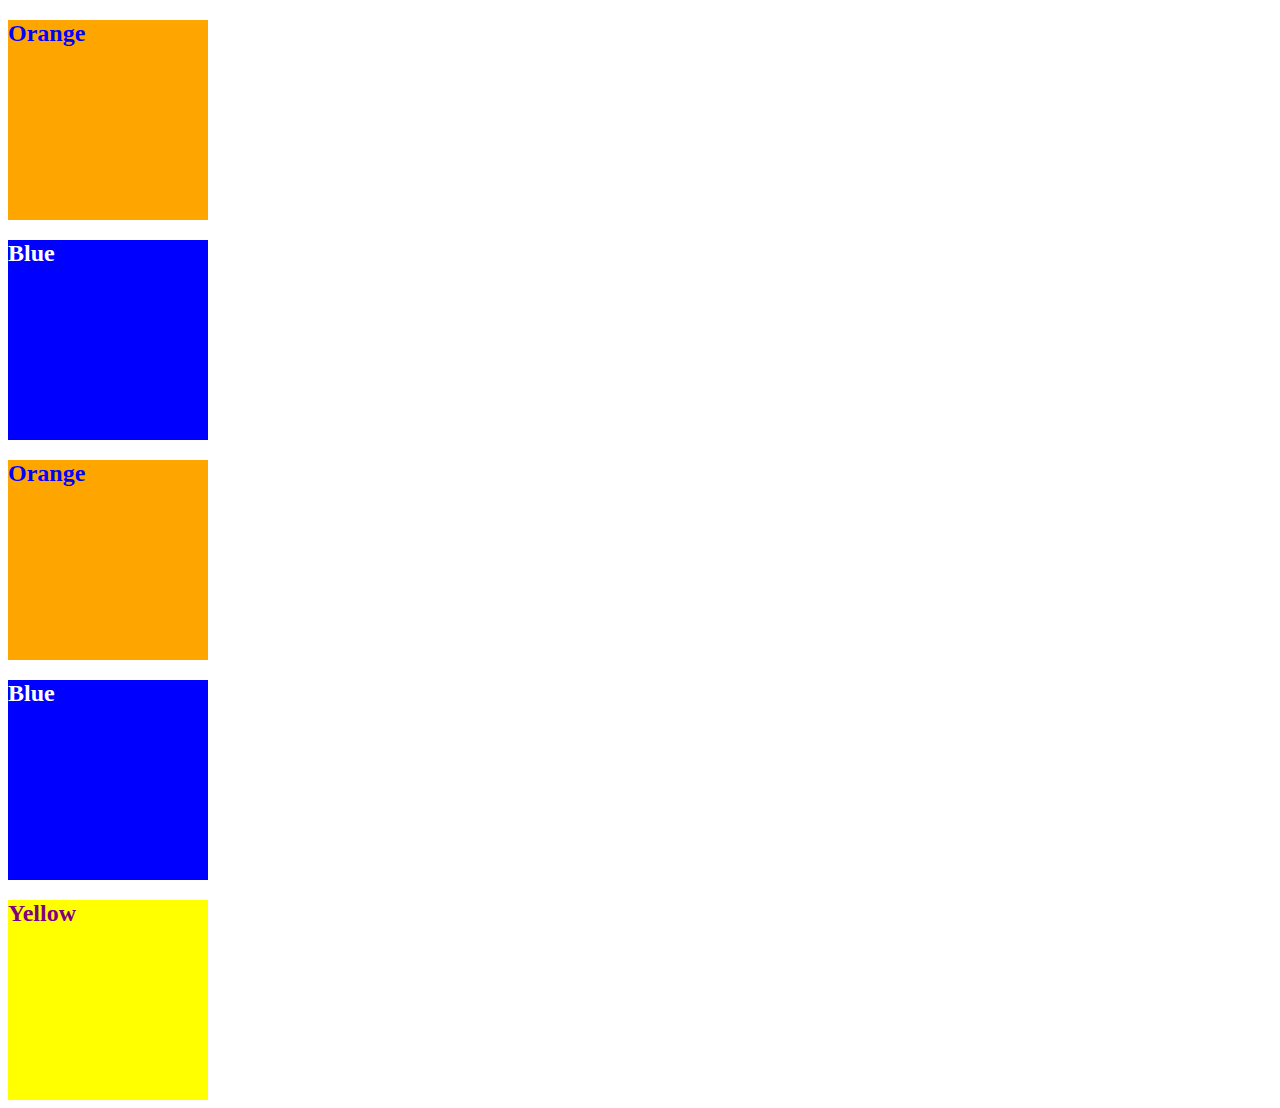
<file: Day-2/09-Ins_CSS-color/index.html>
<!DOCTYPE html>
<html lang="en-US">
  <head>
    <meta charset="UTF-8">
    <meta name="viewport" content="width=device-width, initial-scale=1.0">
    <!-- The href attribute points to the relative path of the stylesheet-->
    <link rel="stylesheet" href="./assets/css/style.css">
    <title>Color</title>
  </head>

  <body>
    <!--Class attributes added for styling -->
    <section class="section box-orange">
      <h2>Orange</h2>
    </section>

    <section class="section box-blue">
      <h2>Blue</h2>
    </section>

    <section class="section box-orange">
      <h2>Orange</h2>
    </section>
   
    <section class="section box-blue">
      <h2>Blue</h2>
    </section>

    <!--id attribute added for styling-->
    <section class="section" id="box-yellow">
      <h2>Yellow</h2>
    </section>
  </body>

</html>
</file>
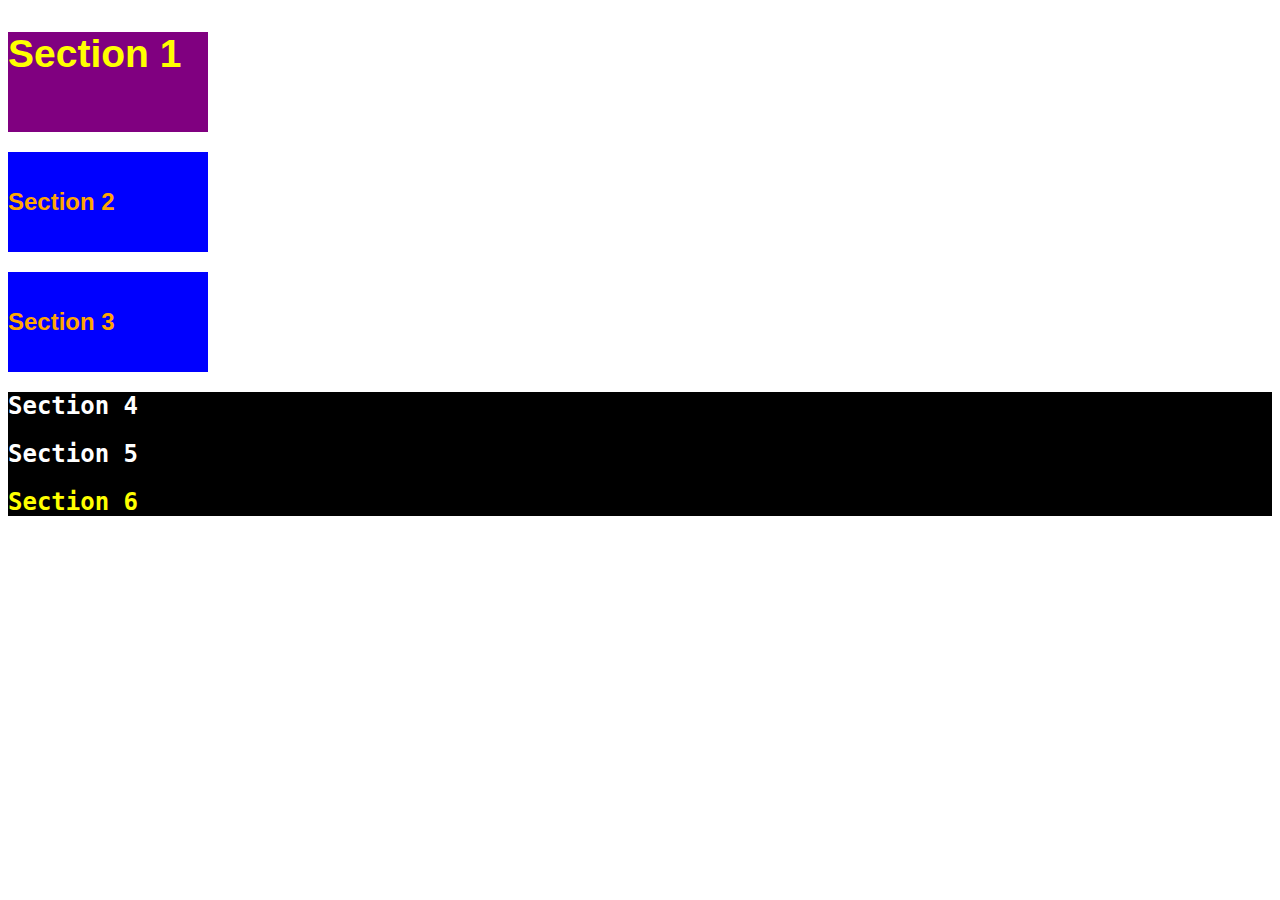
<file: Day-2/11-Ins_CSS-units-font/index.html>
<!DOCTYPE html>
<html lang="en-us">

  <head>
    <meta charset="UTF-8">
    <title>Student Bio</title>
    <link rel="stylesheet" type="text/css" href="./assets/css/style.css">
  </head>

  <body>
    <section class="section" id="section-1">
      <h2>Section 1</h2>
    </section>

    <section class="section section-blue">
      <h2>Section 2</h2>
    </section>

    <section class="section section-blue">
      <h2>Section 3</h2>
    </section>

    <div class="container">
      <section>
        <h2>Section 4</h2>
      </section>
  
      <section>
        <h2>Section 5</h2>
      </section>
  
      <section id="section-6">
        <h2>Section 6</h2>
      </section>
    </div>
  </body>

</html>
</file>
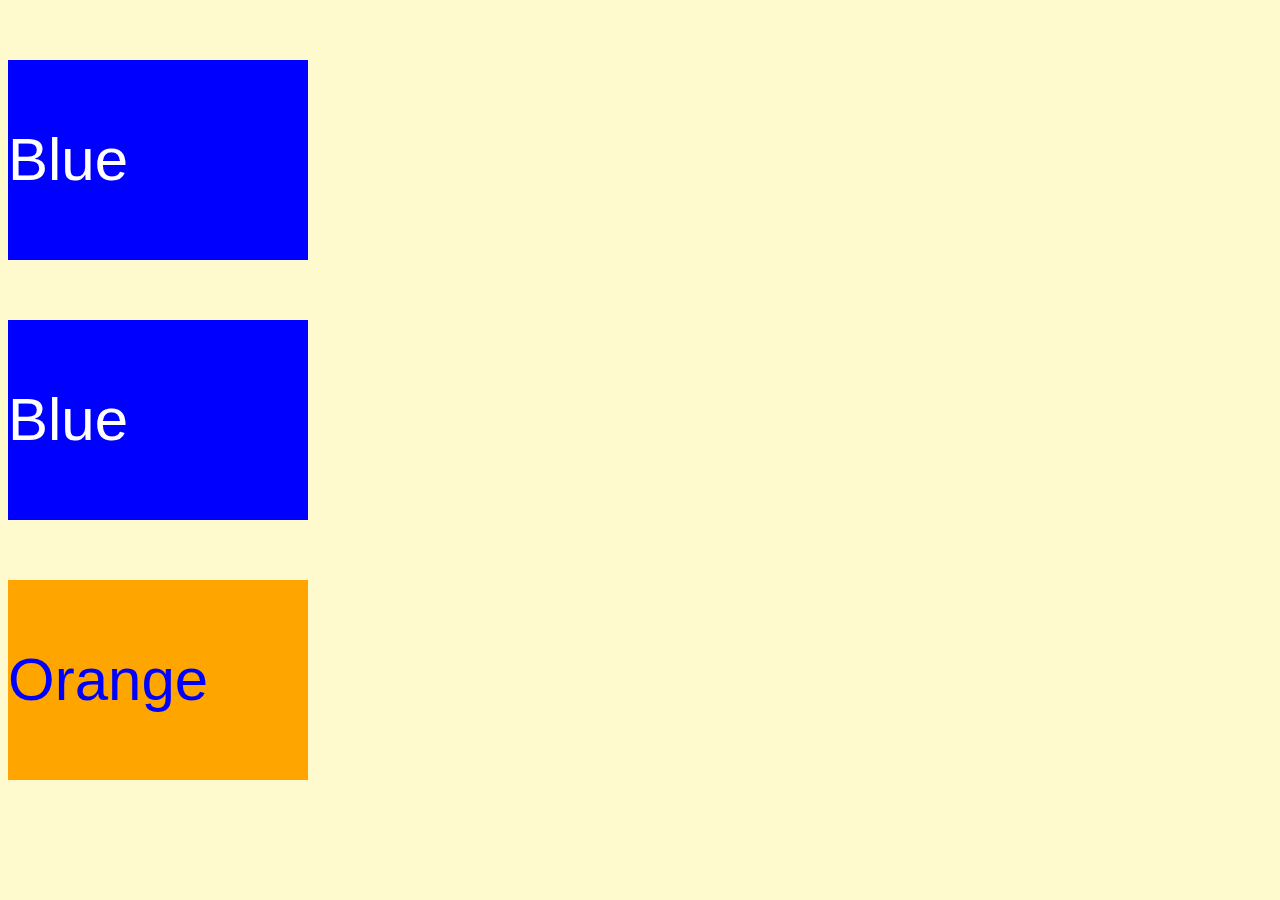
<file: Day-2/13-Ins_CSS-selectors/index.html>
<!DOCTYPE html>
<html lang="en">
  <head>
    <meta charset="UTF-8">
    <meta name="viewport" content="width=device-width, initial-scale=1.0">
    <link rel="stylesheet" type="text/css" href="./assets/css/style.css">
    <title>Selectors</title>
  </head>

  <body>
    <section class="box-blue">
      <p>Blue</p>
    </section>

    <section class="box-blue">
      <p>Blue</p>
    </section>

    <section id="box-orange">
      <p>Orange</p>
    </section>
  </body>

</html>
</file>
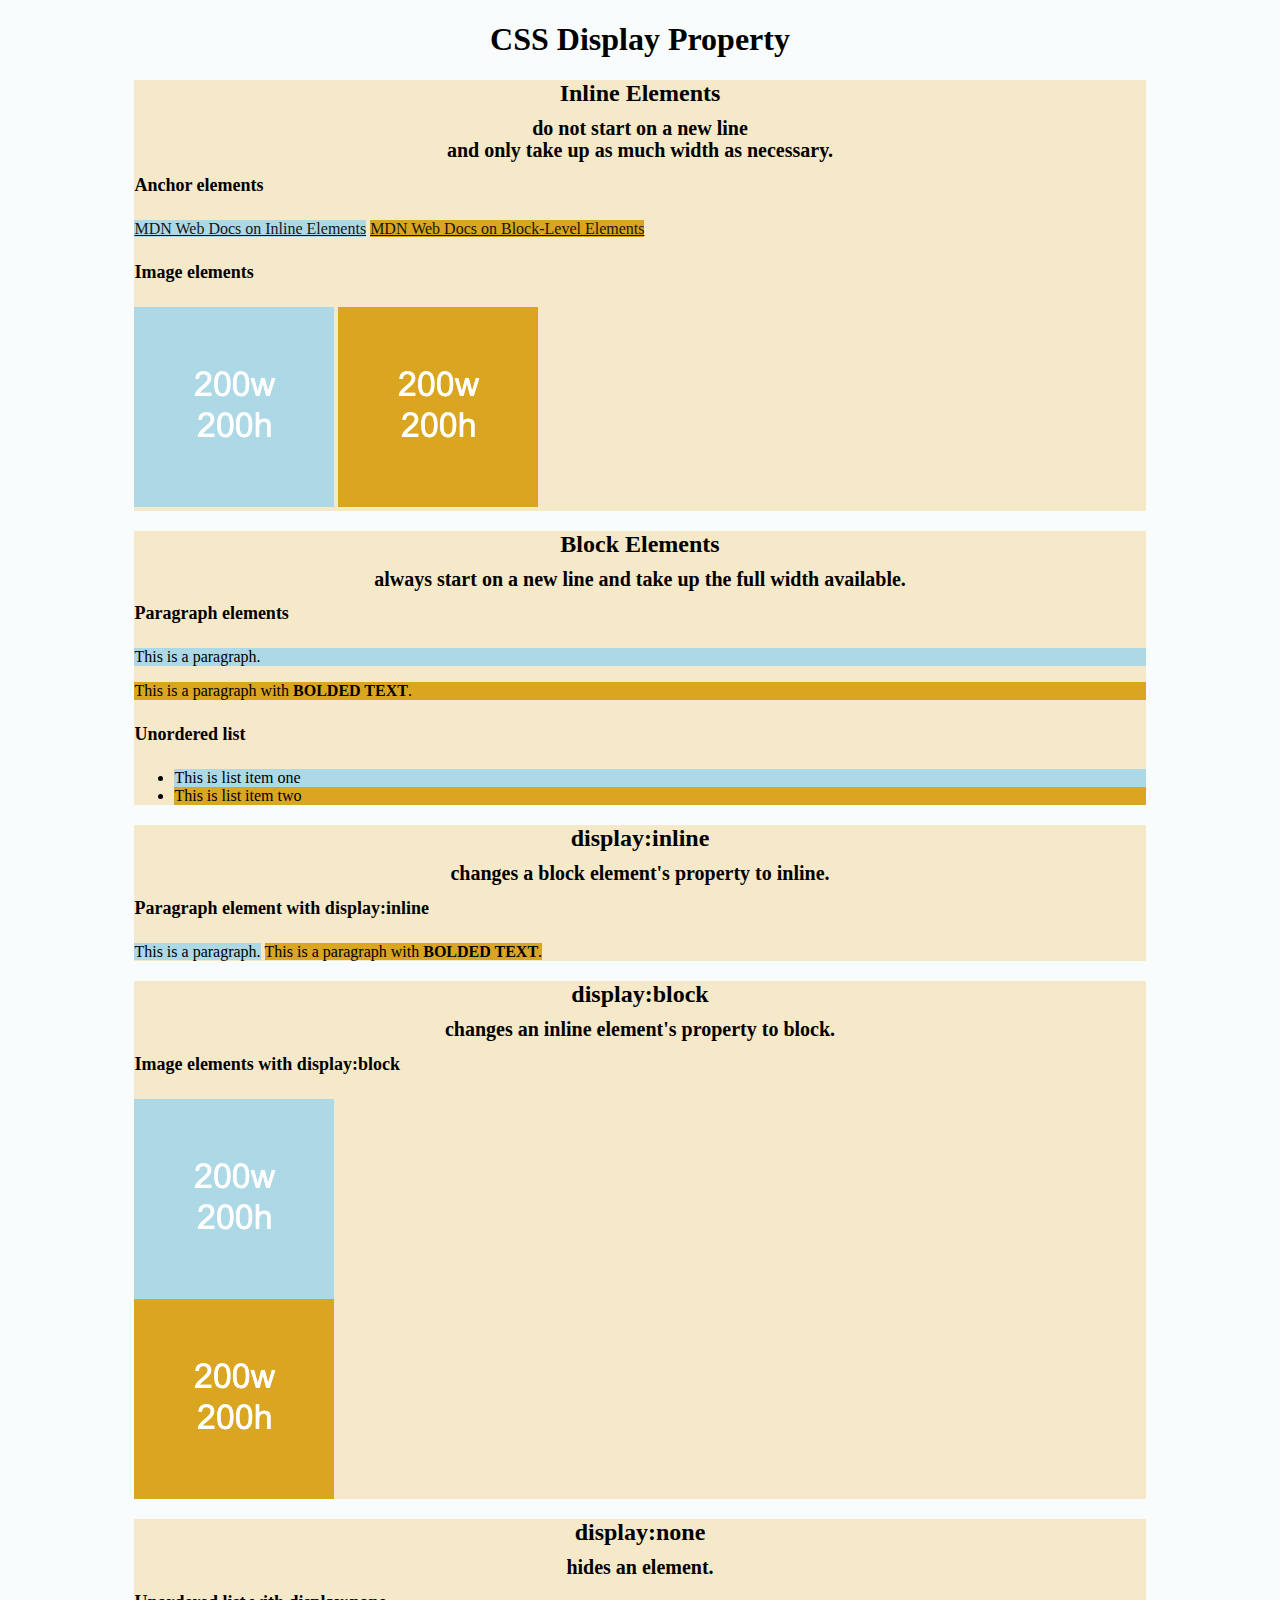
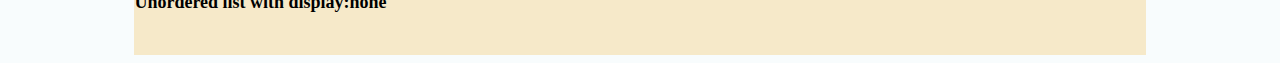
<file: Day-3/15-Ins_HTML-display/index.html>
<!DOCTYPE html>
<html lang="en-US">

  <head>
    <meta charset="UTF-8">
    <title>HTML Display</title>
    <link rel="stylesheet" href="./assets/css/style.css">
  </head>

  <body>
    <header>
      <!-- Headers -->
      <h1>CSS Display Property</h1>
    </header>

    <section>
      <h2>Inline Elements</h2>
      <h3>do not start on a new line</h3>
      <h3>and only take up as much width as necessary.</h3>
      <!--Anchor elements <a> are inline elements-->
      <h4>Anchor elements</h4>
      <a class="first-element" href="https://developer.mozilla.org/en-US/docs/Web/HTML/Inline_elements">MDN Web Docs on Inline Elements</a>
      <a class="second-element" href="https://developer.mozilla.org/en-US/docs/Web/HTML/Block-level_elements">MDN Web Docs on Block-Level Elements</a>
      <!--Images <img> are inline elements-->
      <h4>Image elements</h4>
      <img class="first-element" src="./assets/images/image-1.png" alt="box with text reading 200w 200h"/>
      <img class="second-element" src="./assets/images/image-2.png" alt="box with text reading 200w 200h"/>
    </section>

    <section>
      <h2>Block Elements</h2>
      <h3>always start on a new line and take up the full width available.</h3>
      <!--Paragraph <p> elements are block elements-->
      <h4>Paragraph elements</h4>
      <p class="first-element">This is a paragraph.</p>
      <p class="second-element">This is a paragraph with <strong>BOLDED TEXT</strong>.</p>
       <!--Unordered lists are block elements-->
      <h4>Unordered list</h4>
      <ul>
        <li class="first-element" >This is list item one</li>
        <li class="second-element" >This is list item two</li>
      </ul>
    </section>

    <section>
      <h2>display:inline</h2>
      <h3>changes a block element's property to inline.</h3>
      <h4>Paragraph element with display:inline</h4>
      <p class="first-element display-inline">This is a paragraph.</p>
      <p class="second-element display-inline">This is a paragraph with <strong>BOLDED TEXT</strong>.</p>
    </section>

    <section>
      <h2>display:block</h2>
      <h3>changes an inline element's property to block.</h3>
      <h4>Image elements with display:block</h4>
      <img class="first-element display-block" src="./assets/images/image-1.png" alt="box with height and width text"/>
      <img class="second-element display-block" src="./assets/images/image-2.png" alt="box with height and width text"/>  
    </section>

    <section>
      <h2>display:none</h2>
      <h3>hides an element.</h3>
      <h4>Unordered list with display:none</h4>
      <ul class="display-none">
        <li>This is list item one</li>
        <li>This is list item two</li>
      </ul>
      <br>
    </section>

  </body>

</html>
</file>
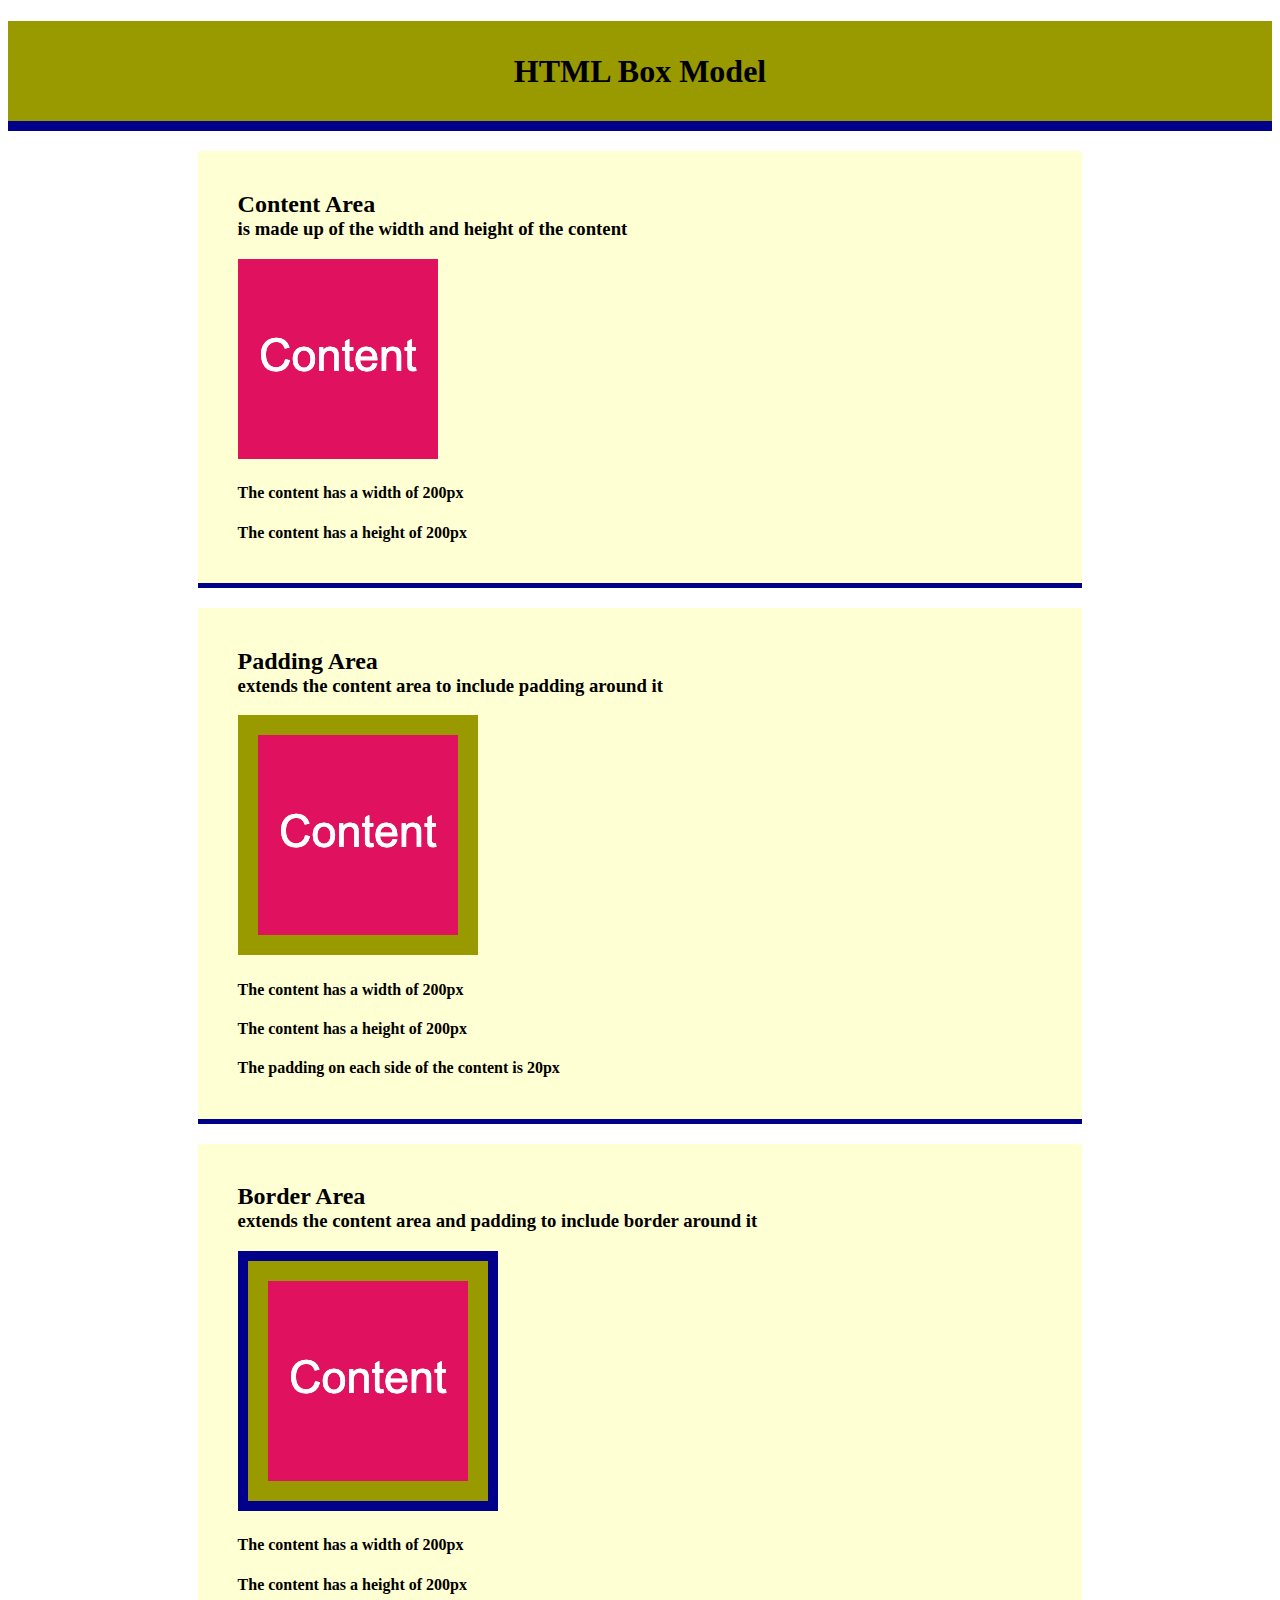
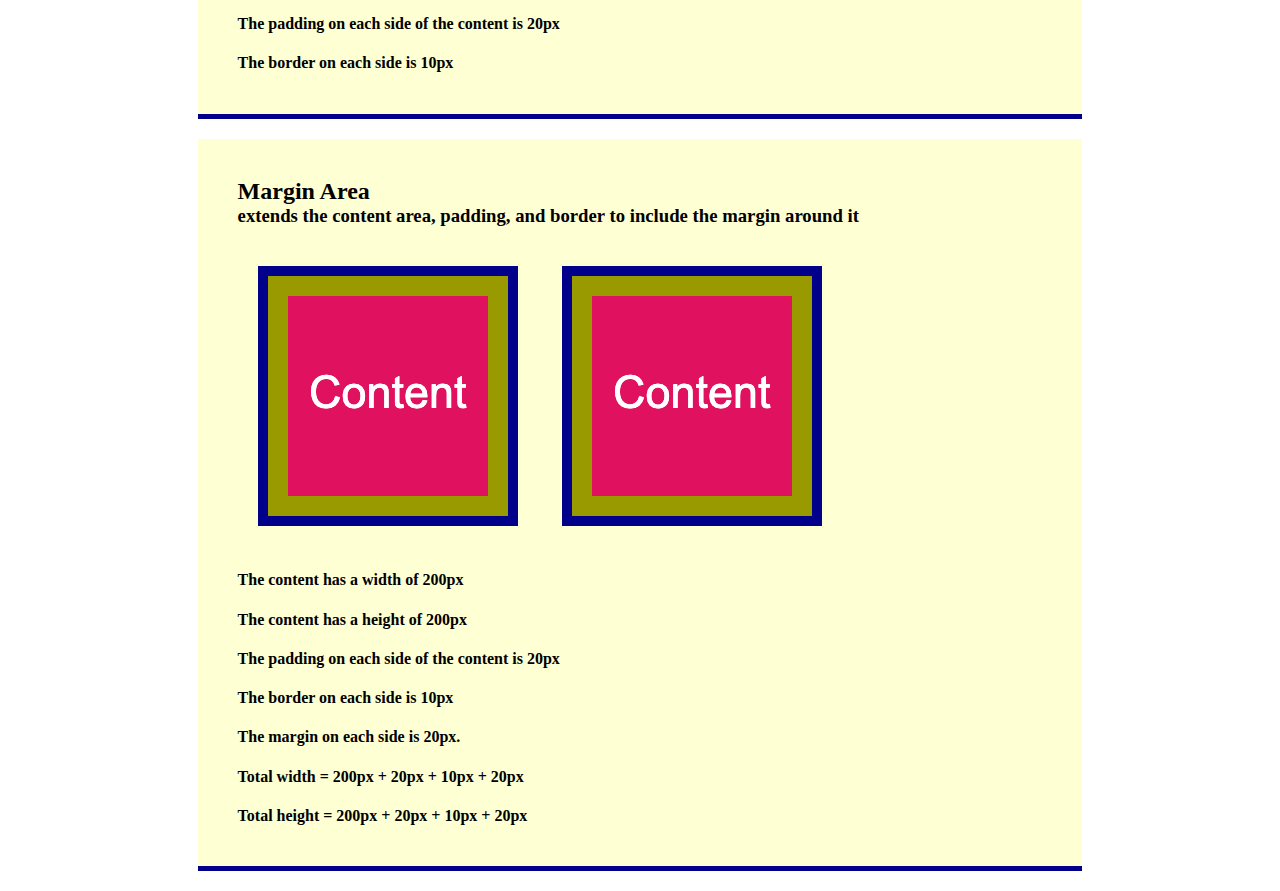
<file: Day-3/17-Ins_CSS-box-model/index.html>
<!DOCTYPE html>
<html lang="en-US">

  <head>
    <meta charset="UTF-8">
    <title>CSS Box Model</title>
    <link rel="stylesheet" href="./assets/css/style.css">
  </head>

  <body>
    <header>
      <h1>HTML Box Model</h1>
    </header>
    
    <section>
      <div class="example-box">
        <h2>Content Area</h2>
        <h3>is made up of the width and height of the content</h3>
        <img src="./assets/images/image-1.png" alt="box with number 1"/>
        <h4>The content has a width of 200px</h4>
        <h4>The content has a height of 200px</h4>
      </div>
    </section>

    <section>
      <div class="example-box">
        <h2>Padding Area</h2>
        <h3>extends the content area to include padding around it</h3>
        <img class="image-padding" src="./assets/images/image-1.png" alt="box with number 1"/>
        <h4>The content has a width of 200px</h4>
        <h4>The content has a height of 200px</h4>
        <h4>The padding on each side of the content is 20px</h4>
      </div>
    </section>

    <section>
      <div class="example-box">
        <h2>Border Area</h2>
        <h3>extends the content area and padding to include border around it</h3>
        <img class="image-padding image-border" src="./assets/images/image-1.png" alt="box with number 1"/>
        <h4>The content has a width of 200px</h4>
        <h4>The content has a height of 200px</h4>
        <h4>The padding on each side of the content is 20px</h4>
        <h4>The border on each side is 10px</h4>
      </div>
    </section>

    <section>
      <div class="example-box">
        <h2>Margin Area</h2>
        <h3>extends the content area, padding, and border to include the margin around it</h3>
        <img class="image-padding image-border image-margin" src="./assets/images/image-1.png" alt="box with number 1"/>
        <img class="image-padding image-border image-margin" src="./assets/images/image-1.png" alt="box with number 1"/>
        <h4>The content has a width of 200px</h4>
        <h4>The content has a height of 200px</h4>
        <h4>The padding on each side of the content is 20px</h4>
        <h4>The border on each side is 10px</h4>
        <h4>The margin on each side is 20px.</h4>
        <h4>Total width = 200px + 20px + 10px + 20px</h4>
        <h4>Total height = 200px + 20px + 10px + 20px</h4>
      </div>
    </section>
      
  </body>

</html>
</file>
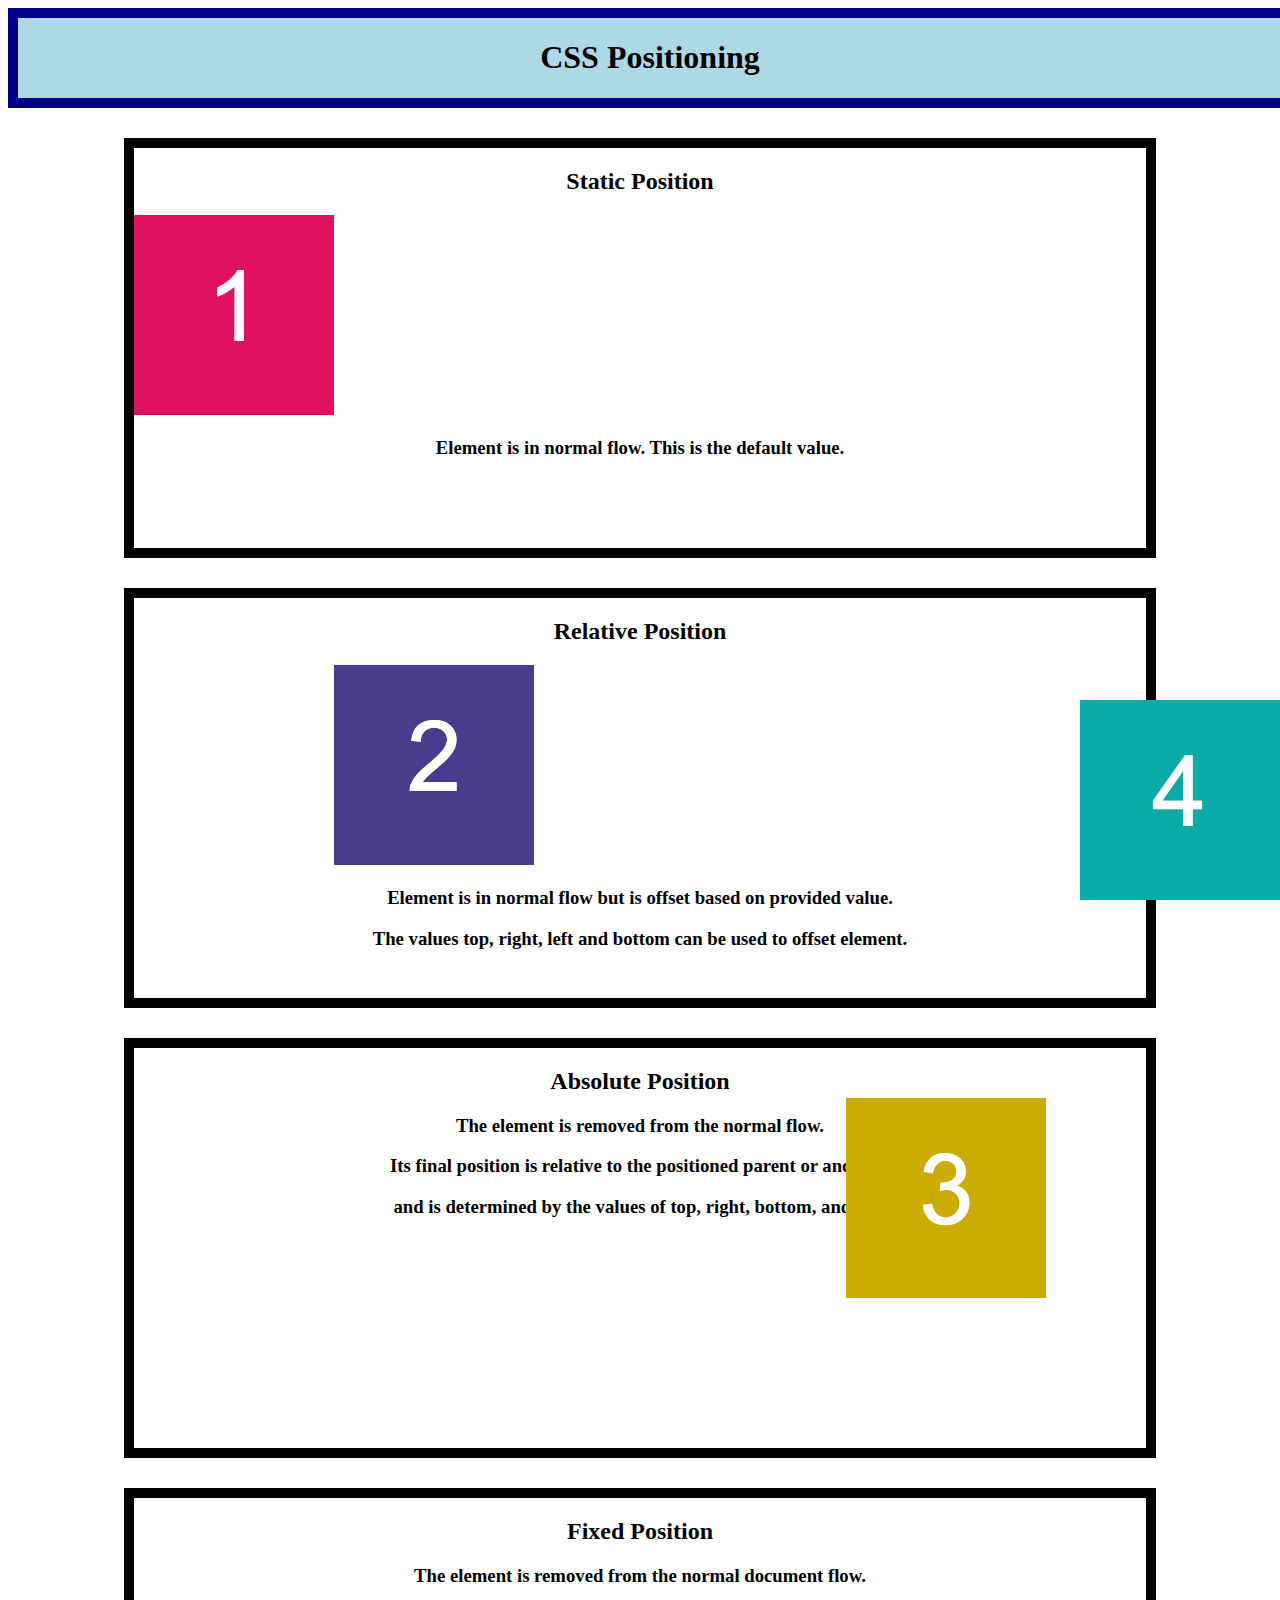
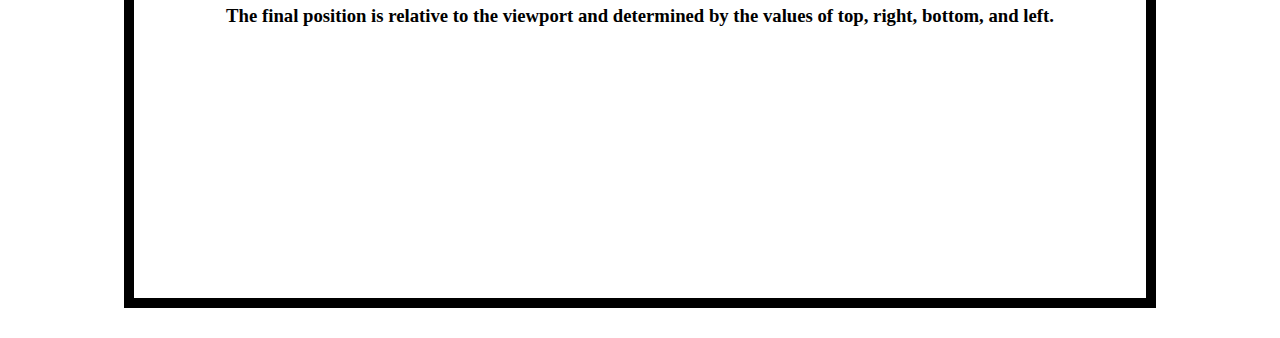
<file: Day-3/19-Ins_CSS-positioning/index.html>
<!DOCTYPE html>
<html lang="en-US">
  <head>
    <meta charset="UTF-8">
    <meta name="viewport" content="width=device-width, initial-scale=1.0">
    <link rel="stylesheet" href="./assets/css/style.css">
    <title>CSS Positioning</title>
  </head>

  <body>
    <header>
      <h1>CSS Positioning</h1>
    </header>

    <section>
      <h2>Static Position</h2>
      <img src="./assets/images/image-1.png" alt="box with number 1"/>
      <h3>Element is in normal flow. This is the default value.</h3>
    </section>

    <section>
      <h2>Relative Position</h2>
      <img id="relative-box" src="./assets/images/image-2.png" alt="box with number 2"/>
      <h3>Element is in normal flow but is offset based on provided value.</h3>
      <h3>The values top, right, left and bottom can be used to offset element.</h3>
    </section>

    <section id="absolute-section">
      <h2>Absolute Position</h2>
      <img id="absolute-box" src="./assets/images/image-3.png" alt="box with number 3"/>
      <h3>The element is removed from the normal flow.</h3>
      <h3>Its final position is relative to the positioned parent or ancestor</h3>
      <h3>and is determined by the values of top, right, bottom, and left.</h3>
    </section>

    <section>
      <h2>Fixed Position</h2>
      <img id="fixed-box" src="./assets/images/image-4.png" alt="box with number 4">
      <h3>The element is removed from the normal document flow.</h3>
      <h3>The final position is relative to the viewport and determined by the values of top, right, bottom, and left. </h3>
    </section>
  </body>

</html>
</file>
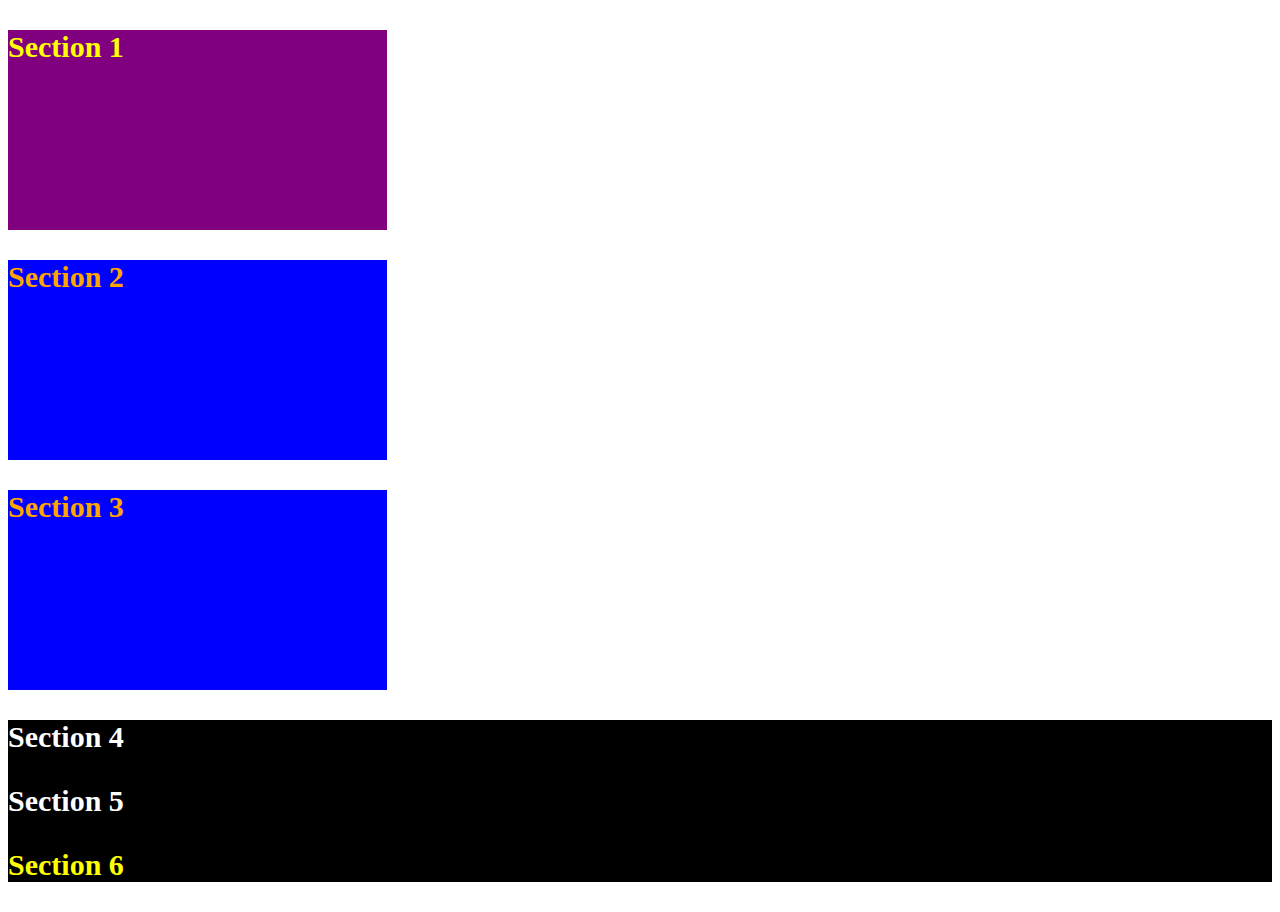
<file: Day-2/10-Stu_CSS-color/Unsolved/index.html>
<!DOCTYPE html>
<html lang="en-US">

  <head>
    <meta charset="UTF-8">
    <title>Colors</title>
    <link href="assets/css/style.css" rel="stylesheet">
<!-- TODO: Add CSS style sheet link here -->
  </head>

  <body>
    <div class="section-width-30percent section-height-200px section-purple-bgnd">
      <p class="yellow-text">
      Section 1
      </p>
      </div>
      
      
      <div class="section-width-30percent section-height-200px section-blue-bgnd">
      <p class="orange-text">
      Section 2
      </p>
      </div>
      
      <div class="section-width-30percent section-height-200px section-blue-bgnd">
      <p class="orange-text">
      Section 3
      </p>
      </div>
      
      <div class="section-width-100percent section-black-bgnd">
      
      <div>
      <p class="white-text">
      Section 4
      </p>
      </div>
      
      <div>
      <p class="white-text">
      Section 5
      </p>
      </div>
      
      <div>
      <p class="yellow-text">
      Section 6
      </p>
      </div>
      
      </div>


    </div>
  </body>

</html>
</file>
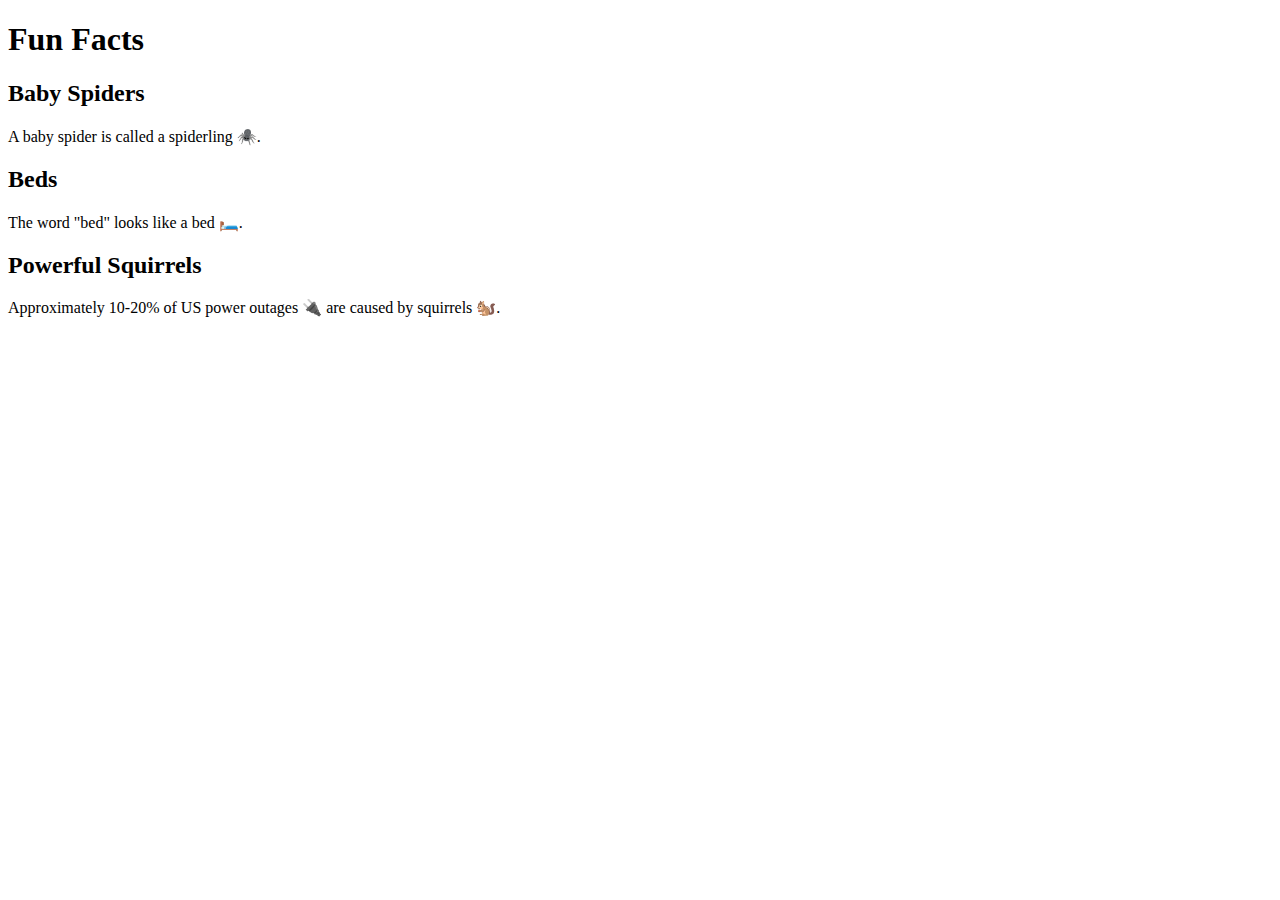
<file: Day-2/12-Stu_CSS-units-font/Unsolved/index.html>
<!DOCTYPE html>
<html lang="en-us">

  <head>
    <meta charset="UTF-8">
    <title>Units and Fonts</title>
  </head>

  <body>
    <header>
      <h1>Fun Facts</h1>
    </header>

    <section class="section">
      <h2>Baby Spiders</h2>
      <p id="fact-1">A baby spider is called a spiderling 🕷️. </p>
    </section>

    <section class="section">
      <h2>Beds</h2>
      <p id="fact-2">The word "bed" looks like a bed 🛏️.</p>
    </section>

    <section class="section">
      <h2>Powerful Squirrels</h2>
      <p id="fact-3">Approximately 10-20% of US power outages 🔌 are caused by squirrels 🐿️.</p>
    </section>
  </body>

</html>
</file>
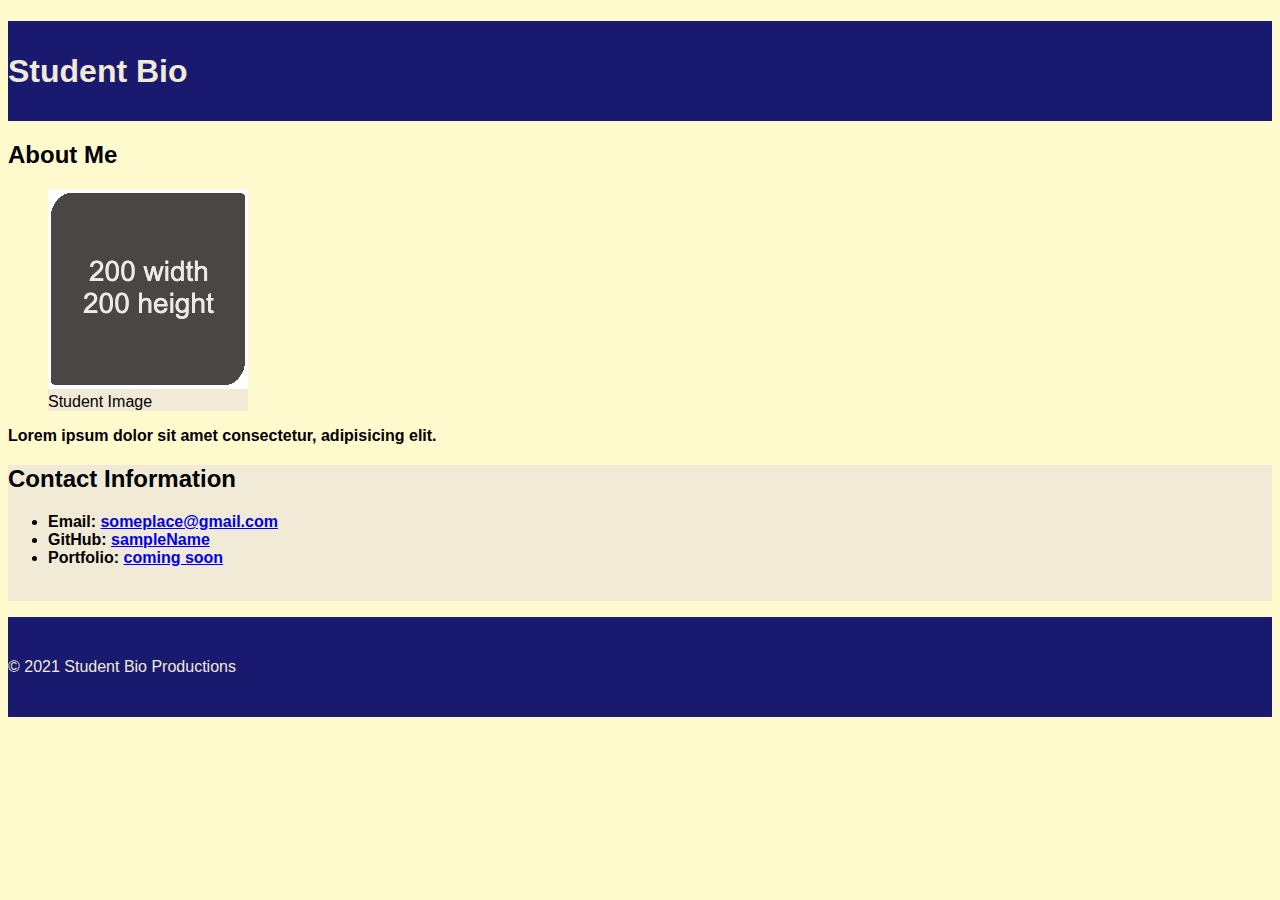
<file: Day-2/14-Stu_CSS-selectors/Unsolved/index.html>
<!DOCTYPE html>
<html lang="en-US">
  <head>
    <meta charset="UTF-8">
    <meta name="viewport" content="width=device-width, initial-scale=1.0">
    <link rel="stylesheet" type="text/css" href="./assets/css/style.css">
    <title>CSS Selectors</title>
  </head>

  <body>
    <header>
      <h1>Student Bio</h1>
    </header>

    <main>
      <section>
        <h2>About Me</h2>
        <figure>
          <img src="./assets/images/image-1.jpg" alt="placeholder image with text reading 200 width 200 height"/>
          <figcaption>Student Image</figcaption>
        </figure>
        <p class="highlighted-text">Lorem ipsum dolor sit amet consectetur, adipisicing elit.</p>
      </section>

      <section id="contact-section">
        <h2>Contact Information</h2>
        <ul class="highlighted-text">
          <li>Email: <a href="#">someplace@gmail.com</a></li>
          <li>GitHub: <a href="#">sampleName</a></li>
          <li>Portfolio: <a href="#">coming soon</a></li>
        </ul>
        <br>
      </section>
    </main>

    <footer>
      <p>© 2021 Student Bio Productions</p>
    </footer>
  </body>

</html>
</file>
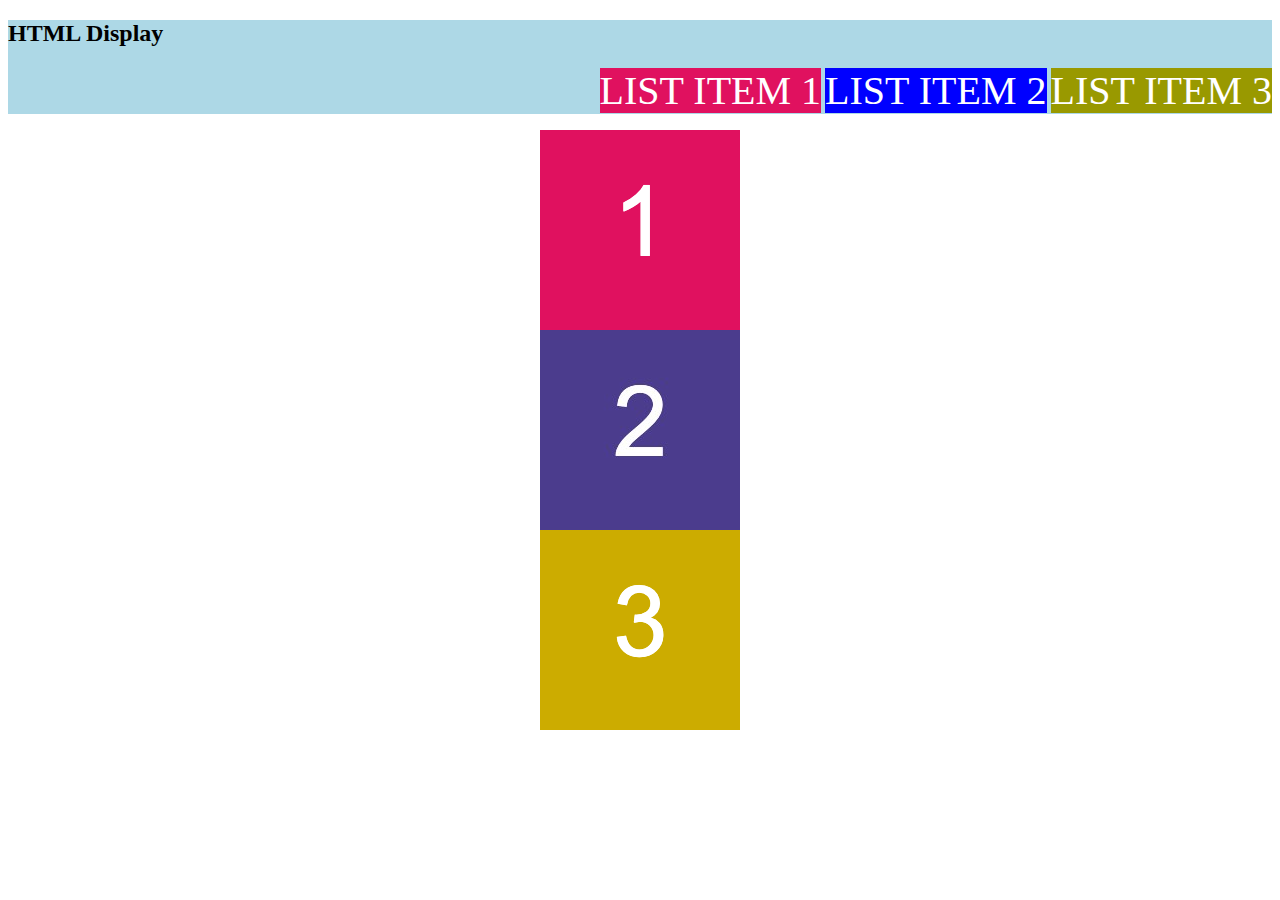
<file: Day-3/16-Stu_HTML-display/Unsolved/index.html>
<!DOCTYPE html>
<html lang="en-US">

  <head>
    <meta charset="UTF-8">
    <title>HTML Display</title>
    <link rel="stylesheet" href="./assets/css/style.css">
  </head>

  <body>
    <header>
      <h2>HTML Display</h2>
      <nav>
        <ul>
          <li id="item-1">LIST ITEM 1</li>
          <li id="item-2">LIST ITEM 2</li>
          <li id="item-3">LIST ITEM 3</li>
        </ul>
      </nav>
    </header>
    
    <section class="section-with-centered-boxes">
      <img  src="./assets/images/image-1.png" alt="box with number 1"/>
      <img src="./assets/images/image-2.png" alt="box with number 2"/> 
      <img id="image-3" src="./assets/images/image-3.png" alt="box with number 3"/> 
    </section>
    
  </body>

</html>
</file>
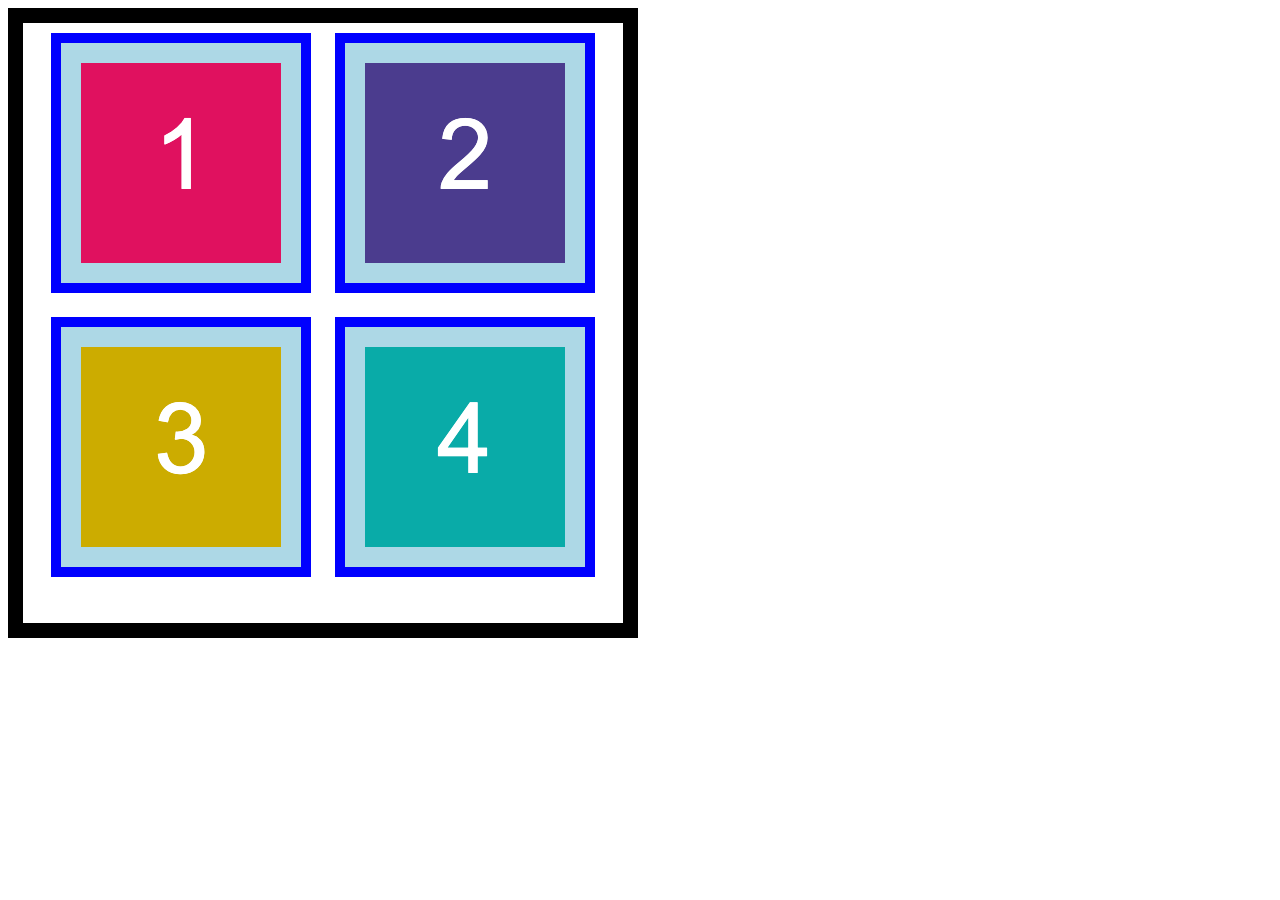
<file: Day-3/18-Stu_CSS-box-model/Unsolved/index.html>
<!DOCTYPE html>
<html lang="en-US">

  <head>
    <meta charset="UTF-8">
    <title>HTML Box Model</title>
    <link rel="stylesheet" type="text/css" href="./assets/css/style.css">
  </head>

  <body>
    <section>
      <img src="./assets/images/image-1.png" alt="box with number 1"/>
      <img src="./assets/images/image-2.png" alt="box with number 2"/>
      <img src="./assets/images/image-3.png" alt="box with number 3"/>
      <img src="./assets/images/image-4.png" alt="box with number 4"/>
    </section>
  </body>

</html>
</file>
<file: Day-2/09-Ins_CSS-color/assets/css/style.css>
.section {
  /*Sets the height and width of the section */
  width: 200px;
  height: 200px
}

.box-blue {
  /* Sets font color */
  color: white;
  /* Sets background color */
  background-color: #0000ff;
}

.box-orange {
  /* Uses hex codes to define color */
  color: #0000ff;
  background-color: #ffa500;
}

#box-yellow {
  /* Uses predefined colors to define color */
  color: purple;
  background-color: yellow;
};
</file>
<file: Day-2/11-Ins_CSS-units-font/assets/css/style.css>
.section {
  width: 200px;
  height: 100px;
  /* Font-family property specifies a list of fonts to be used in order of priority */
  font-family: "Comic Sans MS", cursive, sans-serif;
}

.section-blue {
  /* Line-height property sets the distance between lines of text */
  line-height: 100px;
  color: #ffa500;
  background-color: #0000FF;
}
  
.container {
  font-family: "Lucida Console", Monaco, monospace;
  color: white;
  background-color: black;
}

#section-1 {
  /* Font-size property sets the size of a font */
  font-size: 26px;
  color: #ffff00;
  background-color: #800080;
}

#section-6 {
  color: #ffff00;
}
</file>
<file: Day-2/13-Ins_CSS-selectors/assets/css/style.css>
/* Universal Selector */
* {
  font-family: "Lucida Sans Unicode", "Lucida Grande", sans-serif;
}

/* Element Selectors select all of that element type */
body {
  background-color: lemonchiffon;
}

section {
  height: 200px;
  width: 300px;
}

p {
  font-size: 60px;
  line-height: 200px;
}

/* Class Selectors select all elements with that class */
.box-blue {
  color: white;
  background-color: blue;
}

/* Id Selectors are unique a unique id to identify an element */
#box-orange {
  color: blue;
  background-color: orange;
}
</file>
<file: Day-3/15-Ins_HTML-display/assets/css/style.css>
body {
  background-color: #f8fcfd;
}

h1,
h2,
h3 {
  text-align: center;
}

h3 {
  font-size: 20px;
  line-height: 2px;
}

h4 {
  font-size: 18px;
}

a {
  font-size: 16px;
  color: #181510;
}

section {
  margin: 0 auto;
  width: 80%;
  background-color: #f6e9c9;
}

.first-element {
  background-color: lightblue;
}

.second-element {
  background-color: goldenrod;
}

/* Sets display of all elements with class selector to block */
.display-block {
  display: block;
}

/* Sets display of all elements with class selector to inline */
.display-inline {
  display: inline;
}

/* Sets display of all elements with class selector to inline */
.display-none {
  display: none;
}
</file>
<file: Day-3/17-Ins_CSS-box-model/assets/css/style.css>
header {
  height: 100px;
  width: 100%;
  /* Sets border to bottom only */
  border-bottom: 10px solid darkblue;
  background-color: #999900;
}

section {
  width: 70%;
  /* Sets top and bottom margin to 20px. Auto will center element */
  margin: 20px auto;
  border-bottom: 5px solid darkblue;
  background-color: #ffffd4;
}

h1 {
  text-align: center;
  line-height: 100px;
}

h2 {
  /* Sets bottom margin to 0 */
  margin-bottom: 0;
}

h3 {
  /* Sets top margin to 0 */
  margin-top: 0;
}

.example-box {
  /* Shortcut method sets top and bottom padding to 20px and left and right to 40px */
  padding: 20px 40px;
}

.image-padding {
  /* Sets padding on all sides to 20px */
  padding: 20px;
  background-color: #999900;
}

.image-border {
  /* Sets border on all sides */
  border: 10px solid darkblue;
}

.image-margin {
  /* Sets all sides to 20px */
  margin: 20px;
}
</file>
<file: Day-3/19-Ins_CSS-positioning/assets/css/style.css>
h1,
h2,
h3 {
  text-align: center;
}

header {
  width: 100%;
  border: 10px solid darkblue;
  background-color: lightblue;
}

section {
  height: 400px;
  width: 80%;
  margin: 30px auto;
  border: 10px solid black;
}

/* Relative positioning */
#relative-box {
  position: relative;
  left: 200px;
}

/* Absolute positioning */
#absolute-section {
  position: relative;
}

#absolute-box {
  position: absolute;
  top: 50px;
  right: 100px;
}

/* Fixed positioning */
#fixed-box {
  position: fixed;
  bottom: 0;
  right: 0;
}
</file>
<file: Day-2/10-Stu_CSS-color/Unsolved/assets/css/style.css>
p{
  font-size:30px;
  font-weight:bold;
}

p.yellow-text{
  color:yellow;
}

p.white-text{
  color:white;
}

p.orange-text{
  color:orange;
}

.section-width-30percent{
  width:30%;
}

.section-width-100percent{
  width:100%;
}


.section-height-200px{
  height:200px;
}



.section-purple-bgnd{
  background-color:purple;
}


.section-blue-bgnd{
  background-color:blue;
}

.section-black-bgnd{
  background-color:black;
}
</file>
<file: Day-2/14-Stu_CSS-selectors/Unsolved/assets/css/style.css>
/* TODO: Label selector type */
* {
    font-family: "Lucida Sans Unicode", "Lucida Grande", sans-serif;
  }

/* TODO: Label selector type */
body {
  background-color: lemonchiffon;
}

header,
footer {
  width: 100%;
  height: 100px;
  line-height: 100px;
  color: #f0ead6;
  background-color: #191970;
}

figure {
  width: 200px;
  background-color: #f0ead6;
}

/* TODO: Label selector type */
.highlighted-text {
  font-weight: bolder;
}

/* TODO: Label selector type */
#contact-section {
  background-color: #f0ead6;
}
</file>
<file: Day-3/16-Stu_HTML-display/Unsolved/assets/css/style.css>
header {
  width: 100%;
  background-color: lightblue;
}

h2 {
  text-align: left;
}

ul {
  text-align: right;
  color: #ffffff;
}

/* List items in navigation bar */
li {
  /* TODO: Add your code here */
  display : inline;
  list-style-type: none;
  font-size: 40px;
}

/* Boxes */
img {
  /* TODO: Add your code here */
  margin: 0 auto;
  display: inline-block;
}

#item-1 {
  background-color: #e0115f;
  display: inline;
}

#item-2 {
  background-color: #0000ff;
  display: inline;
}
#item-3 {
  background-color: #999900;
  display:inline;
}

/* Box 3 */
#image-3 {
  /* TODO: Add your code here */
  display: inline-block;
  margin: 0 auto;
  
}
.section-with-centered-boxes {
  width: 100%;
  text-align:center;
}
.section-with-centered-boxes img{
  display:block;
}
</file>
<file: Day-3/18-Stu_CSS-box-model/Unsolved/assets/css/style.css>
section {
  width: 600px;
  height: 600px;
  text-align: center;
  border: 15px solid black;
}

img {
  width: 200px;
  height: 200px;
  background-color: lightblue;
  margin: 10px;
  padding: 20px;
  border:blue 10px solid;
}

  /* TODO: Add a margin property */
  /* TODO: Add a padding property */
  /* TODO: Add a border property */
</file>
